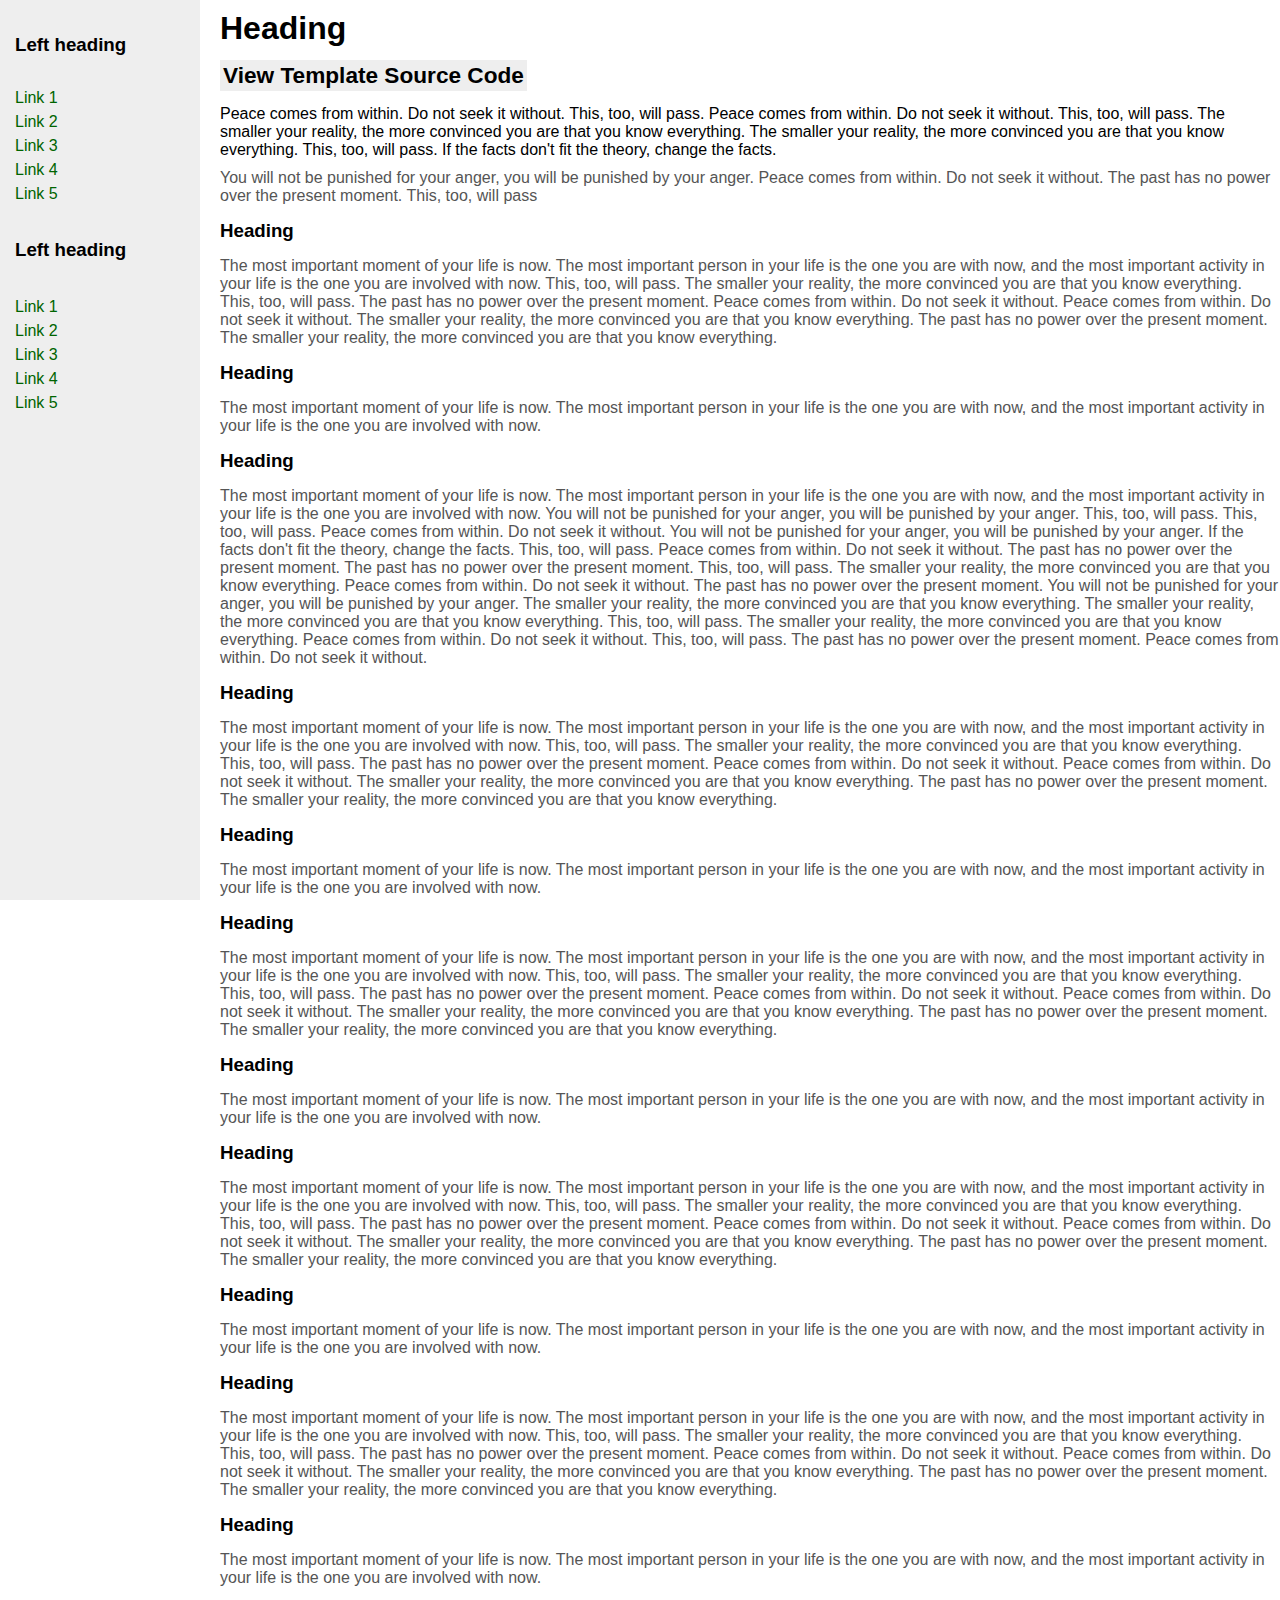
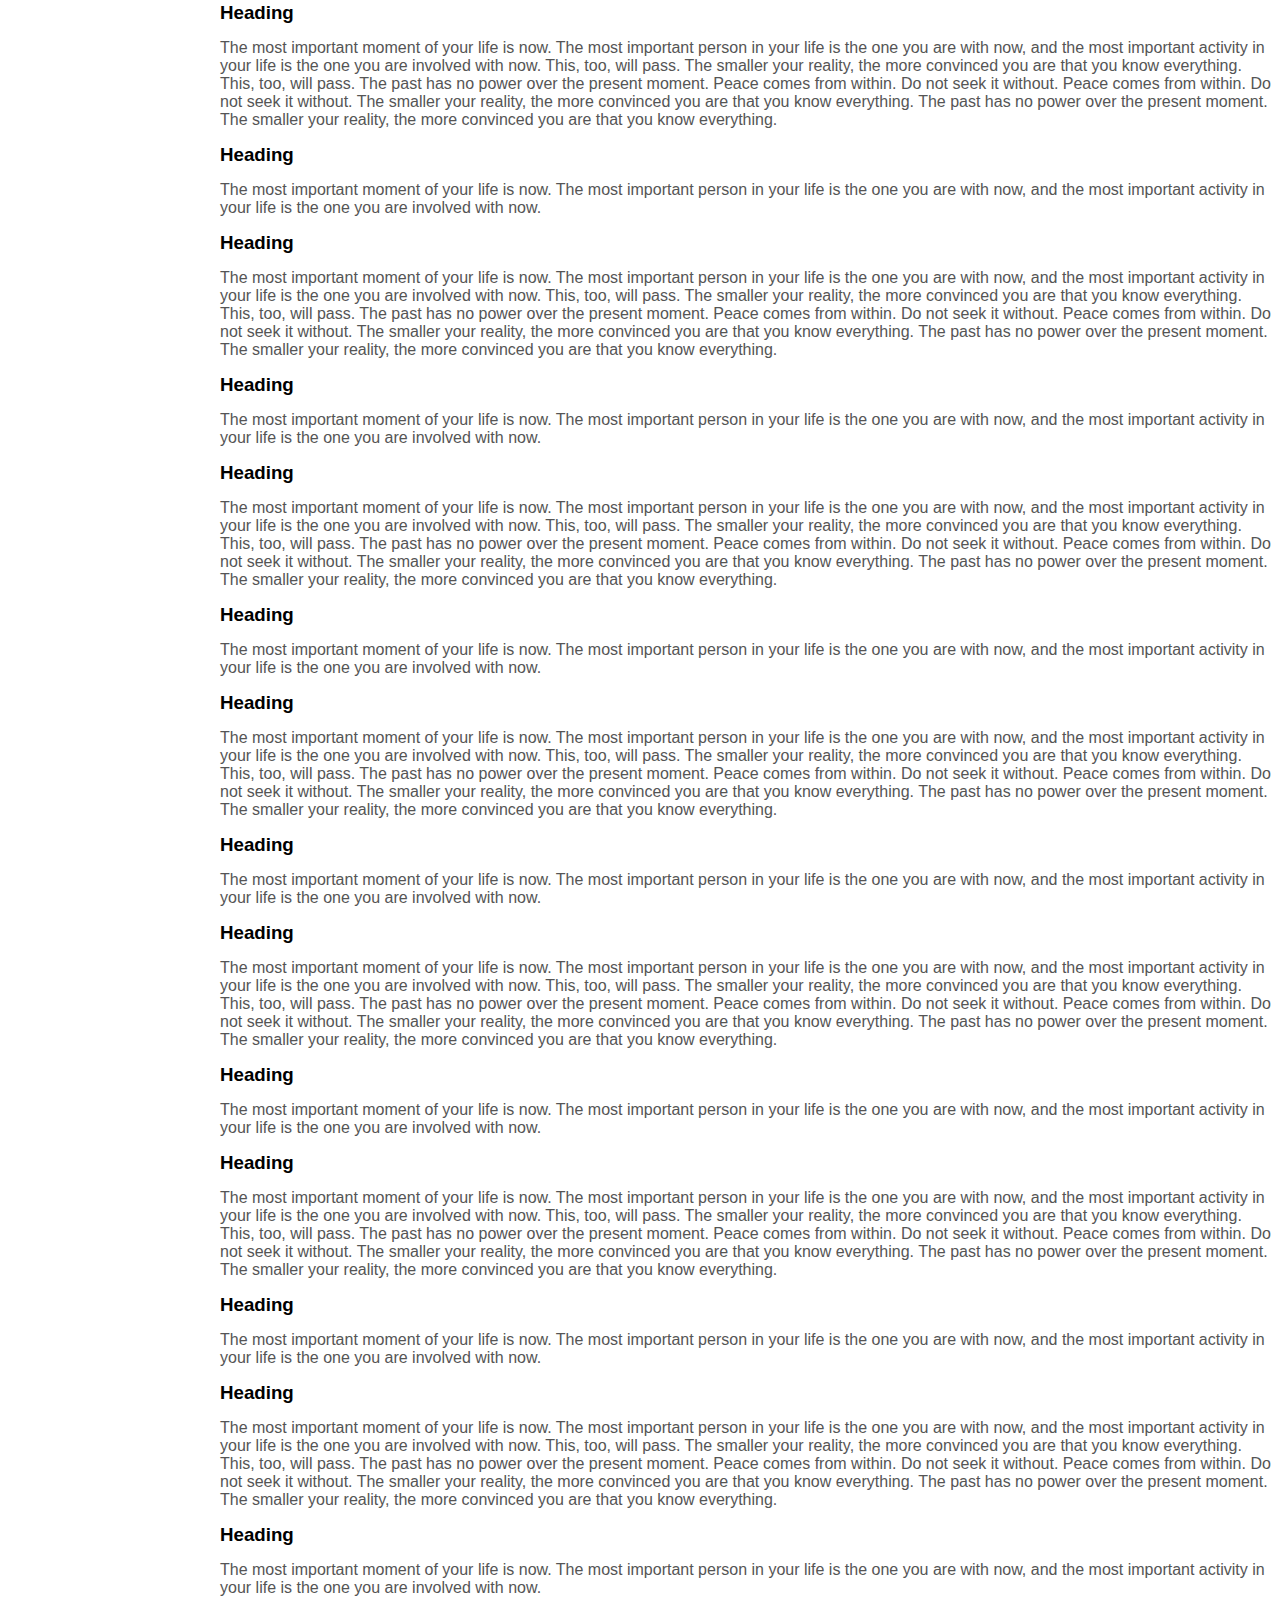
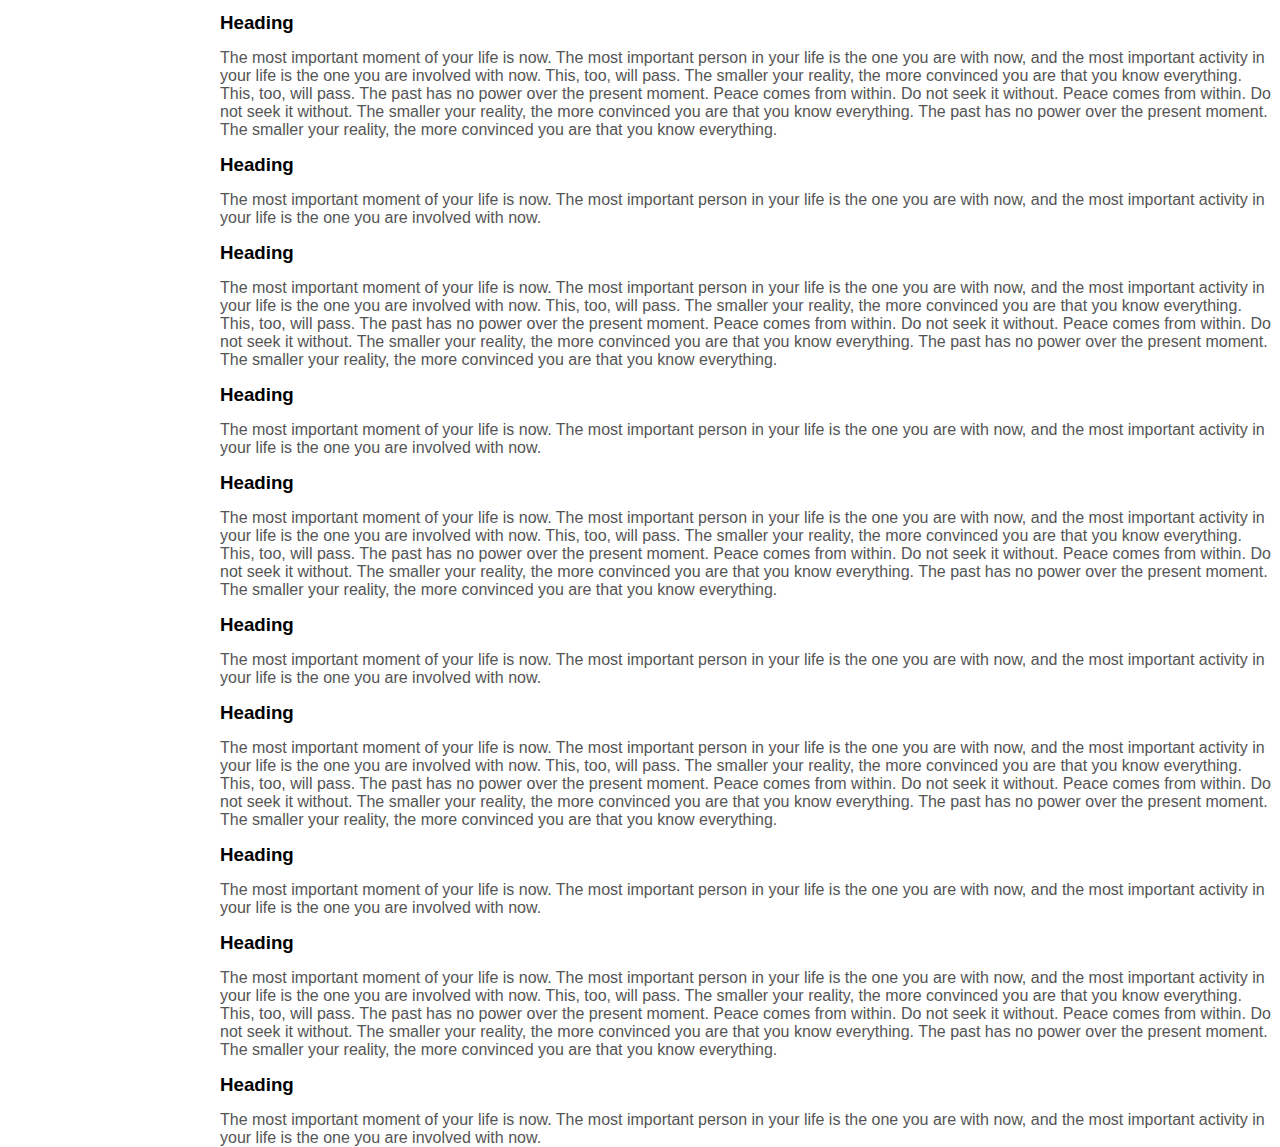
<file: index.html>
<!DOCTYPE html>
<html lang="en">

<head>
    <meta charset="UTF-8">
    <meta name="viewport" content="width=device-width, initial-scale=1.0">
    <link rel="stylesheet" href="style.css">
    <title>LayoutStructure</title>
</head>

<body>
    <div class="leftpart">
        <div class="leftheading1">
            <ul>
                <h3 id="l1">Left heading</h3>
                <li><a href="">Link 1</a></li>
                <li><a href="">Link 2</a></li>
                <li><a href="">Link 3</a></li>
                <li><a href="">Link 4</a></li>
                <li><a href="">Link 5</a></li>
            </ul>
        </div>
        <div class="leftheading2">
            <ul>
                <h3 id="l2">Left heading</h3>
                <li><a href="">Link 1</a></li>
                <li><a href="">Link 2</a></li>
                <li><a href="">Link 3</a></li>
                <li><a href="">Link 4</a></li>
                <li><a href="">Link 5</a></li>
            </ul>
        </div>
    </div>
    <div class="rightpart">
        <h1 class="H">Heading</h1>
        <button><a href="">View Template Source Code</a></button>
        <p class="buttond"> Peace comes from within. Do not seek it without. This, too, will pass. Peace comes from
            within. Do not seek
            it without. This, too, will pass. The smaller your reality, the more convinced you are that you know
            everything. The smaller your reality, the more convinced you are that you know everything. This, too, will
            pass. If the facts don't fit the theory, change the facts.</p>
        <p>You will not be punished for your anger, you will be punished by your anger. Peace comes from within. Do not
            seek it without. The past has no power over the present moment. This, too, will pass</p>
        <h3>Heading</h3>
        <p>The most important moment of your life is now. The most important person in your life is the one you are with
            now, and the most important activity in your life is the one you are involved with now. This, too, will
            pass. The smaller your reality, the more convinced you are that you know everything. This, too, will pass.
            The past has no power over the present moment. Peace comes from within. Do not seek it without. Peace comes
            from within. Do not seek it without. The smaller your reality, the more convinced you are that you know
            everything. The past has no power over the present moment. The smaller your reality, the more convinced you
            are that you know everything.</p>
        <h3>Heading</h3>
        <p>The most important moment of your life is now. The most important person in your life is the one you are with
            now, and the most important activity in your life is the one you are involved with now.</p>
        <h3>Heading</h3>
        <p>The most important moment of your life is now. The most important person in your life is the one you are with
            now, and the most important activity in your life is the one you are involved with now.
            You will not be punished for your anger, you will be punished by your anger. This, too, will pass. This,
            too, will pass. Peace comes from within. Do not seek it without.
            You will not be punished for your anger, you will be punished by your anger. If the facts don't fit the
            theory, change the facts. This, too, will pass. Peace comes from within. Do not seek it without. The past
            has no power over the present moment. The past has no power over the present moment. This, too, will pass.
            The smaller your reality, the more convinced you are that you know everything. Peace comes from within. Do
            not seek it without. The past has no power over the present moment.
            You will not be punished for your anger, you will be punished by your anger. The smaller your reality, the
            more convinced you are that you know everything. The smaller your reality, the more convinced you are that
            you know everything. This, too, will pass. The smaller your reality, the more convinced you are that you
            know everything. Peace comes from within. Do not seek it without. This, too, will pass. The past has no
            power over the present moment. Peace comes from within. Do not seek it without.</p>
        <h3>Heading</h3>
        <p>The most important moment of your life is now. The most important person in your life is the one you are with
            now, and the most important activity in your life is the one you are involved with now. This, too, will
            pass. The smaller your reality, the more convinced you are that you know everything. This, too, will pass.
            The past has no power over the present moment. Peace comes from within. Do not seek it without. Peace comes
            from within. Do not seek it without. The smaller your reality, the more convinced you are that you know
            everything. The past has no power over the present moment. The smaller your reality, the more convinced you
            are that you know everything.</p>
        <h3>Heading</h3>
        <p>The most important moment of your life is now. The most important person in your life is the one you are with
            now, and the most important activity in your life is the one you are involved with now.</p>
        <h3>Heading</h3>
        <p>The most important moment of your life is now. The most important person in your life is the one you are with
            now, and the most important activity in your life is the one you are involved with now. This, too, will
            pass. The smaller your reality, the more convinced you are that you know everything. This, too, will pass.
            The past has no power over the present moment. Peace comes from within. Do not seek it without. Peace comes
            from within. Do not seek it without. The smaller your reality, the more convinced you are that you know
            everything. The past has no power over the present moment. The smaller your reality, the more convinced you
            are that you know everything.</p>
        <h3>Heading</h3>
        <p>The most important moment of your life is now. The most important person in your life is the one you are with
            now, and the most important activity in your life is the one you are involved with now.</p>
        <h3>Heading</h3>
        <p>The most important moment of your life is now. The most important person in your life is the one you are with
            now, and the most important activity in your life is the one you are involved with now. This, too, will
            pass. The smaller your reality, the more convinced you are that you know everything. This, too, will pass.
            The past has no power over the present moment. Peace comes from within. Do not seek it without. Peace comes
            from within. Do not seek it without. The smaller your reality, the more convinced you are that you know
            everything. The past has no power over the present moment. The smaller your reality, the more convinced you
            are that you know everything.</p>
        <h3>Heading</h3>
        <p>The most important moment of your life is now. The most important person in your life is the one you are with
            now, and the most important activity in your life is the one you are involved with now.</p>
        <h3>Heading</h3>
        <p>The most important moment of your life is now. The most important person in your life is the one you are with
            now, and the most important activity in your life is the one you are involved with now. This, too, will
            pass. The smaller your reality, the more convinced you are that you know everything. This, too, will pass.
            The past has no power over the present moment. Peace comes from within. Do not seek it without. Peace comes
            from within. Do not seek it without. The smaller your reality, the more convinced you are that you know
            everything. The past has no power over the present moment. The smaller your reality, the more convinced you
            are that you know everything.</p>
        <h3>Heading</h3>
        <p>The most important moment of your life is now. The most important person in your life is the one you are with
            now, and the most important activity in your life is the one you are involved with now.</p>
        <h3>Heading</h3>
        <p>The most important moment of your life is now. The most important person in your life is the one you are with
            now, and the most important activity in your life is the one you are involved with now. This, too, will
            pass. The smaller your reality, the more convinced you are that you know everything. This, too, will pass.
            The past has no power over the present moment. Peace comes from within. Do not seek it without. Peace comes
            from within. Do not seek it without. The smaller your reality, the more convinced you are that you know
            everything. The past has no power over the present moment. The smaller your reality, the more convinced you
            are that you know everything.</p>
        <h3>Heading</h3>
        <p>The most important moment of your life is now. The most important person in your life is the one you are with
            now, and the most important activity in your life is the one you are involved with now.</p>
        <h3>Heading</h3>
        <p>The most important moment of your life is now. The most important person in your life is the one you are with
            now, and the most important activity in your life is the one you are involved with now. This, too, will
            pass. The smaller your reality, the more convinced you are that you know everything. This, too, will pass.
            The past has no power over the present moment. Peace comes from within. Do not seek it without. Peace comes
            from within. Do not seek it without. The smaller your reality, the more convinced you are that you know
            everything. The past has no power over the present moment. The smaller your reality, the more convinced you
            are that you know everything.</p>
        <h3>Heading</h3>
        <p>The most important moment of your life is now. The most important person in your life is the one you are with
            now, and the most important activity in your life is the one you are involved with now.</p>
        <h3>Heading</h3>
        <p>The most important moment of your life is now. The most important person in your life is the one you are with
            now, and the most important activity in your life is the one you are involved with now. This, too, will
            pass. The smaller your reality, the more convinced you are that you know everything. This, too, will pass.
            The past has no power over the present moment. Peace comes from within. Do not seek it without. Peace comes
            from within. Do not seek it without. The smaller your reality, the more convinced you are that you know
            everything. The past has no power over the present moment. The smaller your reality, the more convinced you
            are that you know everything.</p>
        <h3>Heading</h3>
        <p>The most important moment of your life is now. The most important person in your life is the one you are with
            now, and the most important activity in your life is the one you are involved with now.</p>
        <h3>Heading</h3>
        <p>The most important moment of your life is now. The most important person in your life is the one you are with
            now, and the most important activity in your life is the one you are involved with now. This, too, will
            pass. The smaller your reality, the more convinced you are that you know everything. This, too, will pass.
            The past has no power over the present moment. Peace comes from within. Do not seek it without. Peace comes
            from within. Do not seek it without. The smaller your reality, the more convinced you are that you know
            everything. The past has no power over the present moment. The smaller your reality, the more convinced you
            are that you know everything.</p>
        <h3>Heading</h3>
        <p>The most important moment of your life is now. The most important person in your life is the one you are with
            now, and the most important activity in your life is the one you are involved with now.</p>
        <h3>Heading</h3>
        <p>The most important moment of your life is now. The most important person in your life is the one you are with
            now, and the most important activity in your life is the one you are involved with now. This, too, will
            pass. The smaller your reality, the more convinced you are that you know everything. This, too, will pass.
            The past has no power over the present moment. Peace comes from within. Do not seek it without. Peace comes
            from within. Do not seek it without. The smaller your reality, the more convinced you are that you know
            everything. The past has no power over the present moment. The smaller your reality, the more convinced you
            are that you know everything.</p>
        <h3>Heading</h3>
        <p>The most important moment of your life is now. The most important person in your life is the one you are with
            now, and the most important activity in your life is the one you are involved with now.</p>
        <h3>Heading</h3>
        <p>The most important moment of your life is now. The most important person in your life is the one you are with
            now, and the most important activity in your life is the one you are involved with now. This, too, will
            pass. The smaller your reality, the more convinced you are that you know everything. This, too, will pass.
            The past has no power over the present moment. Peace comes from within. Do not seek it without. Peace comes
            from within. Do not seek it without. The smaller your reality, the more convinced you are that you know
            everything. The past has no power over the present moment. The smaller your reality, the more convinced you
            are that you know everything.</p>
        <h3>Heading</h3>
        <p>The most important moment of your life is now. The most important person in your life is the one you are with
            now, and the most important activity in your life is the one you are involved with now.</p>
        <h3>Heading</h3>
        <p>The most important moment of your life is now. The most important person in your life is the one you are with
            now, and the most important activity in your life is the one you are involved with now. This, too, will
            pass. The smaller your reality, the more convinced you are that you know everything. This, too, will pass.
            The past has no power over the present moment. Peace comes from within. Do not seek it without. Peace comes
            from within. Do not seek it without. The smaller your reality, the more convinced you are that you know
            everything. The past has no power over the present moment. The smaller your reality, the more convinced you
            are that you know everything.</p>
        <h3>Heading</h3>
        <p>The most important moment of your life is now. The most important person in your life is the one you are with
            now, and the most important activity in your life is the one you are involved with now.</p>
        <h3>Heading</h3>
        <p>The most important moment of your life is now. The most important person in your life is the one you are with
            now, and the most important activity in your life is the one you are involved with now. This, too, will
            pass. The smaller your reality, the more convinced you are that you know everything. This, too, will pass.
            The past has no power over the present moment. Peace comes from within. Do not seek it without. Peace comes
            from within. Do not seek it without. The smaller your reality, the more convinced you are that you know
            everything. The past has no power over the present moment. The smaller your reality, the more convinced you
            are that you know everything.</p>
        <h3>Heading</h3>
        <p>The most important moment of your life is now. The most important person in your life is the one you are with
            now, and the most important activity in your life is the one you are involved with now.</p>
        <h3>Heading</h3>
        <p>The most important moment of your life is now. The most important person in your life is the one you are with
            now, and the most important activity in your life is the one you are involved with now. This, too, will
            pass. The smaller your reality, the more convinced you are that you know everything. This, too, will pass.
            The past has no power over the present moment. Peace comes from within. Do not seek it without. Peace comes
            from within. Do not seek it without. The smaller your reality, the more convinced you are that you know
            everything. The past has no power over the present moment. The smaller your reality, the more convinced you
            are that you know everything.</p>
        <h3>Heading</h3>
        <p>The most important moment of your life is now. The most important person in your life is the one you are with
            now, and the most important activity in your life is the one you are involved with now.</p>
        <h3>Heading</h3>
        <p>The most important moment of your life is now. The most important person in your life is the one you are with
            now, and the most important activity in your life is the one you are involved with now. This, too, will
            pass. The smaller your reality, the more convinced you are that you know everything. This, too, will pass.
            The past has no power over the present moment. Peace comes from within. Do not seek it without. Peace comes
            from within. Do not seek it without. The smaller your reality, the more convinced you are that you know
            everything. The past has no power over the present moment. The smaller your reality, the more convinced you
            are that you know everything.</p>
        <h3>Heading</h3>
        <p>The most important moment of your life is now. The most important person in your life is the one you are with
            now, and the most important activity in your life is the one you are involved with now.</p>
        <h3>Heading</h3>
        <p>The most important moment of your life is now. The most important person in your life is the one you are with
            now, and the most important activity in your life is the one you are involved with now. This, too, will
            pass. The smaller your reality, the more convinced you are that you know everything. This, too, will pass.
            The past has no power over the present moment. Peace comes from within. Do not seek it without. Peace comes
            from within. Do not seek it without. The smaller your reality, the more convinced you are that you know
            everything. The past has no power over the present moment. The smaller your reality, the more convinced you
            are that you know everything.</p>
        <h3>Heading</h3>
        <p>The most important moment of your life is now. The most important person in your life is the one you are with
            now, and the most important activity in your life is the one you are involved with now.</p>
        <h3>Heading</h3>
        <p>The most important moment of your life is now. The most important person in your life is the one you are with
            now, and the most important activity in your life is the one you are involved with now. This, too, will
            pass. The smaller your reality, the more convinced you are that you know everything. This, too, will pass.
            The past has no power over the present moment. Peace comes from within. Do not seek it without. Peace comes
            from within. Do not seek it without. The smaller your reality, the more convinced you are that you know
            everything. The past has no power over the present moment. The smaller your reality, the more convinced you
            are that you know everything.</p>
        <h3>Heading</h3>
        <p>The most important moment of your life is now. The most important person in your life is the one you are with
            now, and the most important activity in your life is the one you are involved with now.</p>
    </div>
</body>

</html>
</file>
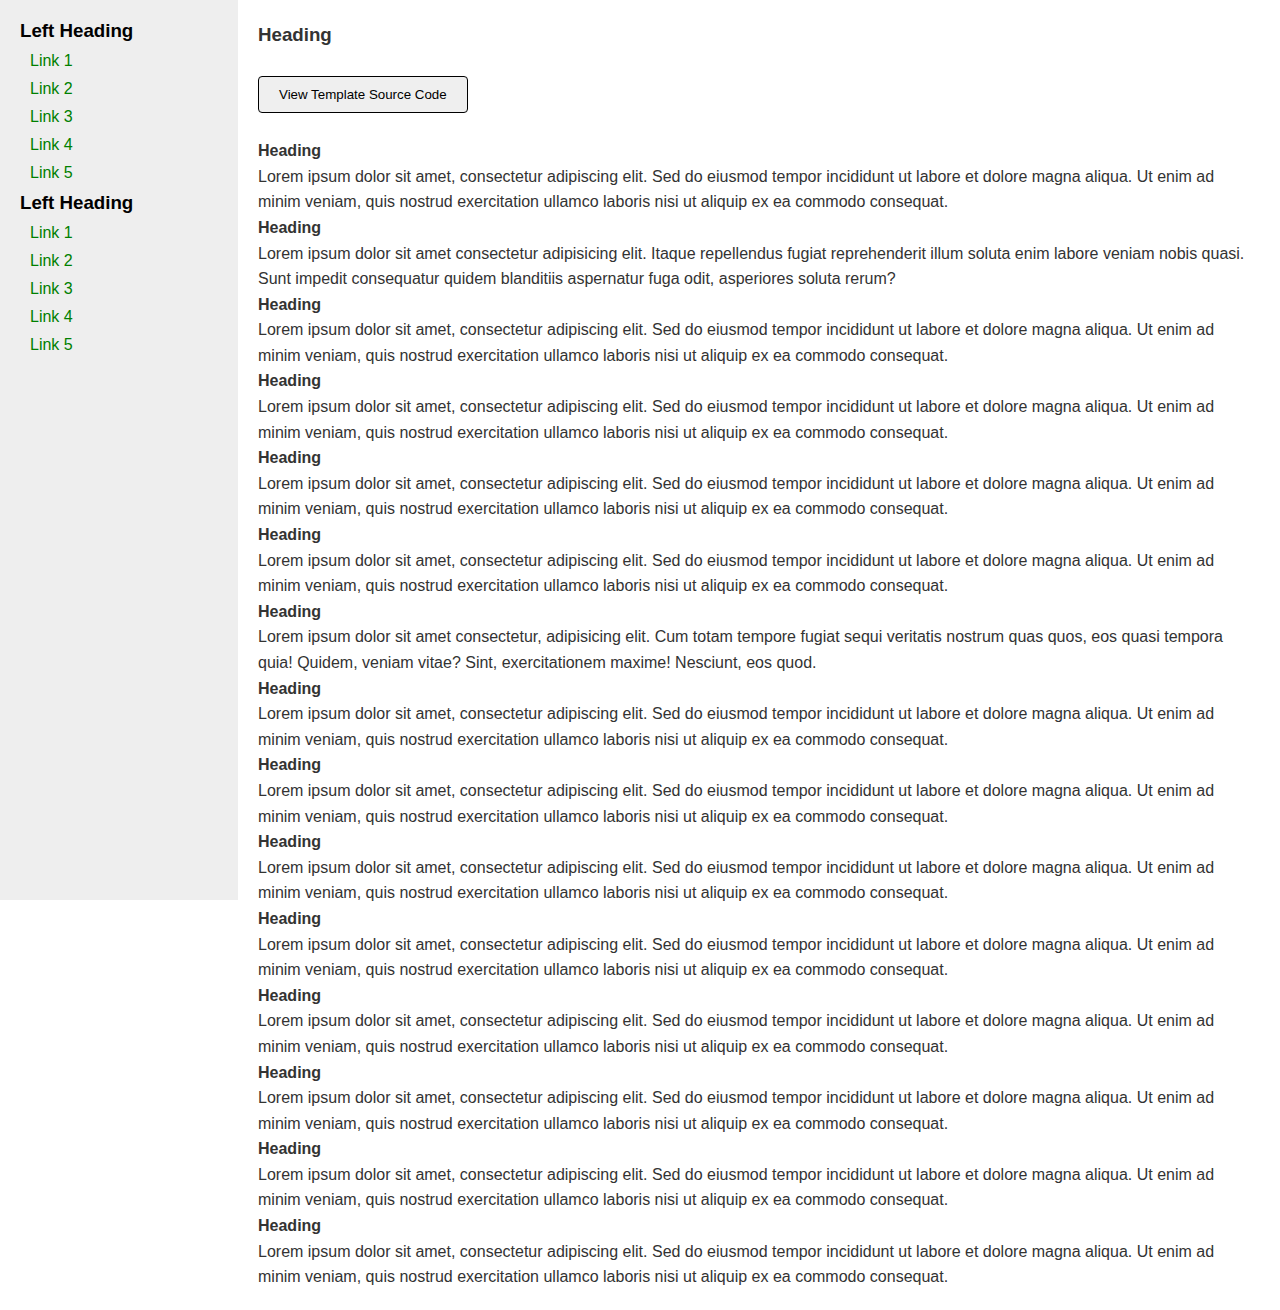
<file: Ilqar/index.html>
<!DOCTYPE html>
<html lang="en">
<head>
    <meta charset="UTF-8">
    <meta name="viewport" content="width=device-width, initial-scale=1.0">
    <link rel="stylesheet" href="style.css">
    <title>2 Column Frames Layout- Left Menu</title>
</head>
<body>
    <nav>
        <div class="inner-div">
            <h3>Left Heading</h3>
            <ul>
                <li><a href="#">Link 1</a></li>
                <li><a href="#">Link 2</a></li>
                <li><a href="#">Link 3</a></li>
                <li><a href="#">Link 4</a></li>
                <li><a href="#">Link 5</a></li>
            </ul>
            <h3>Left Heading</h3>
            <ul>
                <li><a href="#">Link 1</a></li>
                <li><a href="#">Link 2</a></li>
                <li><a href="#">Link 3</a></li>
                <li><a href="#">Link 4</a></li>
                <li><a href="#">Link 5</a></li>
            </ul>
        </div>
    </nav>
    <main>
        <div class="inner-div">
            
            <h3>Heading</h3><br>
            <button>View Template Source Code</button><br><br>
            <h4>Heading</h4>
            <p>Lorem ipsum dolor sit amet, consectetur adipiscing elit. Sed do eiusmod tempor incididunt ut labore et dolore magna aliqua. Ut enim ad minim veniam, quis nostrud exercitation ullamco laboris nisi ut aliquip ex ea commodo consequat.</p>
            <h4>Heading</h4>
            <p>Lorem ipsum dolor sit amet consectetur adipisicing elit. Itaque repellendus fugiat reprehenderit illum soluta enim labore veniam nobis quasi. Sunt impedit consequatur quidem blanditiis aspernatur fuga odit, asperiores soluta rerum?</p>
            <h4>Heading</h4>
            <p>Lorem ipsum dolor sit amet, consectetur adipiscing elit. Sed do eiusmod tempor incididunt ut labore et dolore magna aliqua. Ut enim ad minim veniam, quis nostrud exercitation ullamco laboris nisi ut aliquip ex ea commodo consequat.</p>
            <h4>Heading</h4>
            <p>Lorem ipsum dolor sit amet, consectetur adipiscing elit. Sed do eiusmod tempor incididunt ut labore et dolore magna aliqua. Ut enim ad minim veniam, quis nostrud exercitation ullamco laboris nisi ut aliquip ex ea commodo consequat.</p>
            <h4>Heading</h4>
            <p>Lorem ipsum dolor sit amet, consectetur adipiscing elit. Sed do eiusmod tempor incididunt ut labore et dolore magna aliqua. Ut enim ad minim veniam, quis nostrud exercitation ullamco laboris nisi ut aliquip ex ea commodo consequat.</p>
            <h4>Heading</h4>
            <p>Lorem ipsum dolor sit amet, consectetur adipiscing elit. Sed do eiusmod tempor incididunt ut labore et dolore magna aliqua. Ut enim ad minim veniam, quis nostrud exercitation ullamco laboris nisi ut aliquip ex ea commodo consequat.</p>
            <h4>Heading</h4>
            <p>Lorem ipsum dolor sit amet consectetur, adipisicing elit. Cum totam tempore fugiat sequi veritatis nostrum quas quos, eos quasi tempora quia! Quidem, veniam vitae? Sint, exercitationem maxime! Nesciunt, eos quod.</p>
            <h4>Heading</h4>
            <p>Lorem ipsum dolor sit amet, consectetur adipiscing elit. Sed do eiusmod tempor incididunt ut labore et dolore magna aliqua. Ut enim ad minim veniam, quis nostrud exercitation ullamco laboris nisi ut aliquip ex ea commodo consequat.</p>
            <h4>Heading</h4>
            <p>Lorem ipsum dolor sit amet, consectetur adipiscing elit. Sed do eiusmod tempor incididunt ut labore et dolore magna aliqua. Ut enim ad minim veniam, quis nostrud exercitation ullamco laboris nisi ut aliquip ex ea commodo consequat.</p>
            <h4>Heading</h4>
            <p>Lorem ipsum dolor sit amet, consectetur adipiscing elit. Sed do eiusmod tempor incididunt ut labore et dolore magna aliqua. Ut enim ad minim veniam, quis nostrud exercitation ullamco laboris nisi ut aliquip ex ea commodo consequat.</p>
            <h4>Heading</h4>
            <p>Lorem ipsum dolor sit amet, consectetur adipiscing elit. Sed do eiusmod tempor incididunt ut labore et dolore magna aliqua. Ut enim ad minim veniam, quis nostrud exercitation ullamco laboris nisi ut aliquip ex ea commodo consequat.</p>
            <h4>Heading</h4>
            <p>Lorem ipsum dolor sit amet, consectetur adipiscing elit. Sed do eiusmod tempor incididunt ut labore et dolore magna aliqua. Ut enim ad minim veniam, quis nostrud exercitation ullamco laboris nisi ut aliquip ex ea commodo consequat.</p>
            <h4>Heading</h4>
            <p>Lorem ipsum dolor sit amet, consectetur adipiscing elit. Sed do eiusmod tempor incididunt ut labore et dolore magna aliqua. Ut enim ad minim veniam, quis nostrud exercitation ullamco laboris nisi ut aliquip ex ea commodo consequat.</p>
            <h4>Heading</h4>
            <p>Lorem ipsum dolor sit amet, consectetur adipiscing elit. Sed do eiusmod tempor incididunt ut labore et dolore magna aliqua. Ut enim ad minim veniam, quis nostrud exercitation ullamco laboris nisi ut aliquip ex ea commodo consequat.</p>
            <h4>Heading</h4>
            <p>Lorem ipsum dolor sit amet, consectetur adipiscing elit. Sed do eiusmod tempor incididunt ut labore et dolore magna aliqua. Ut enim ad minim veniam, quis nostrud exercitation ullamco laboris nisi ut aliquip ex ea commodo consequat.</p>

        </div>
    </main>
</body>
</html>
</file>
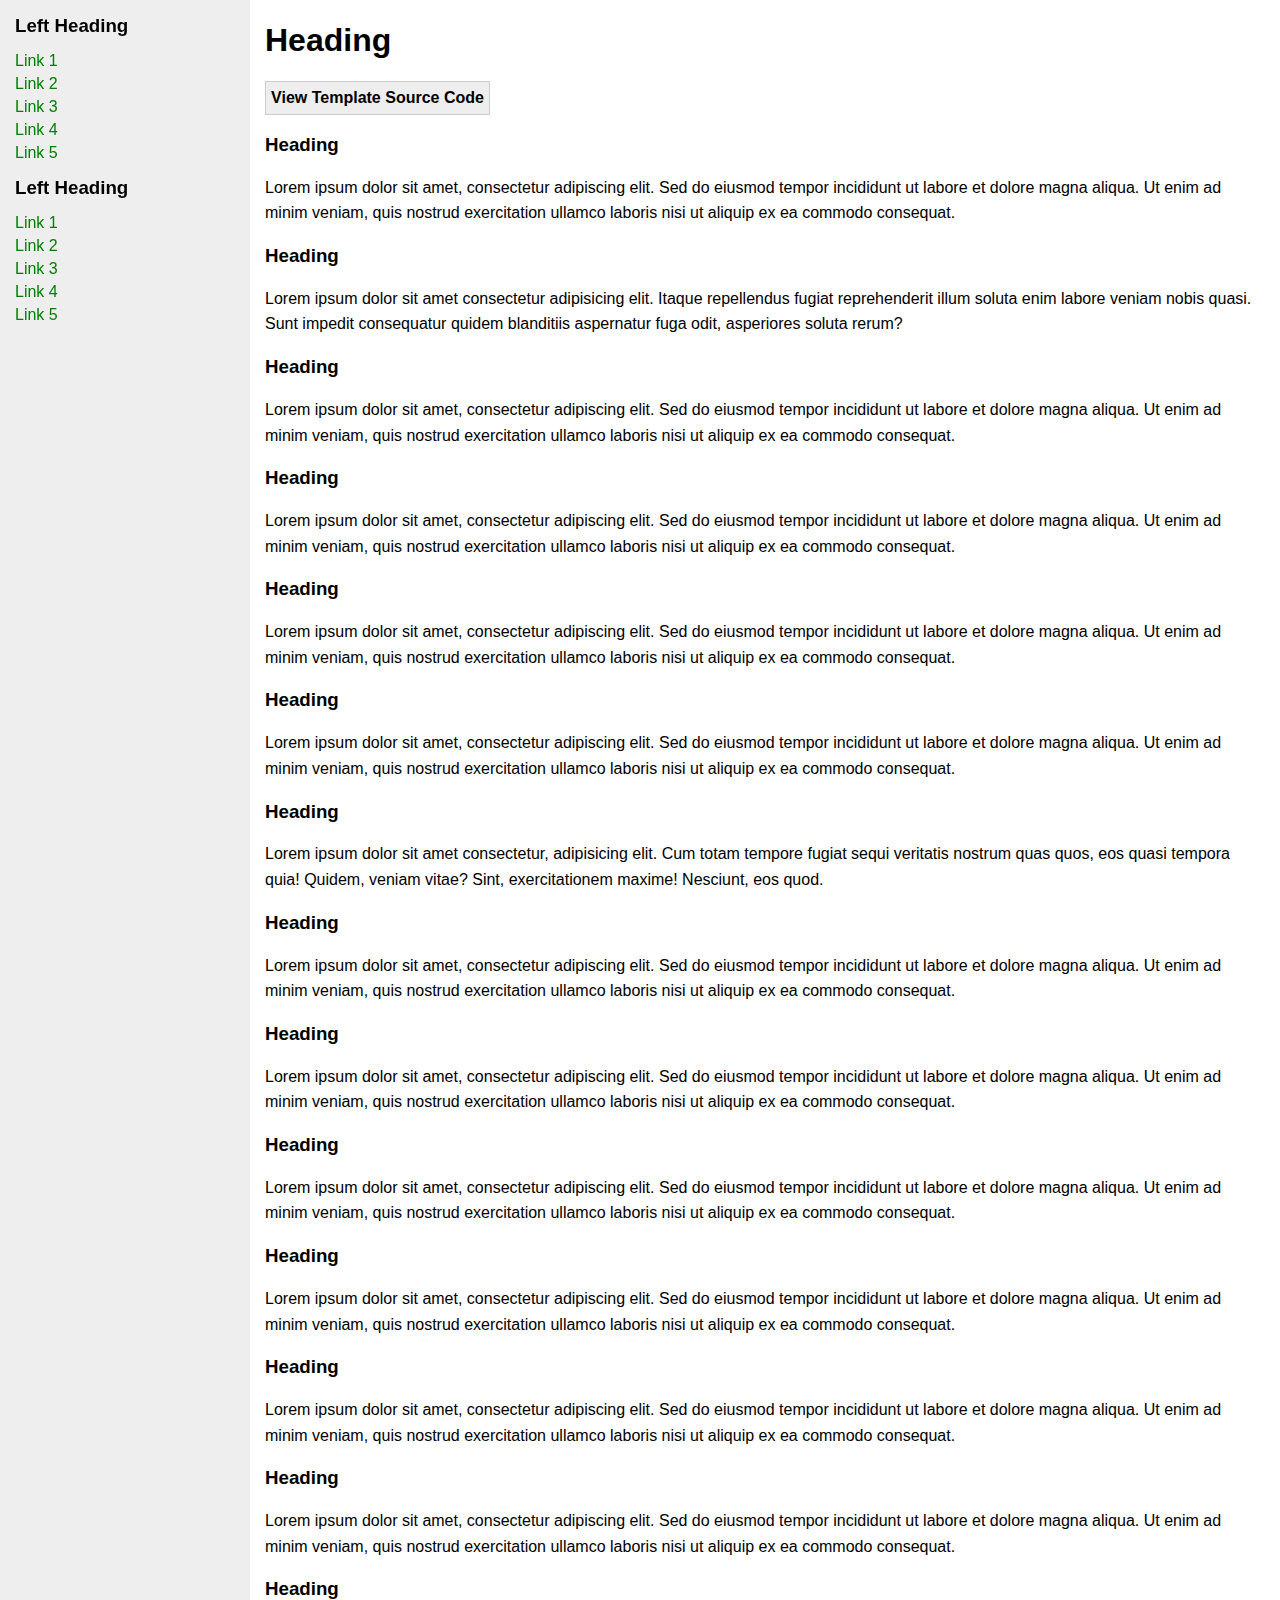
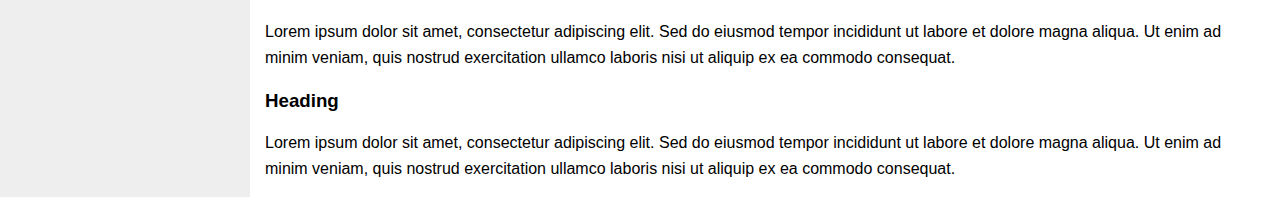
<file: Nijat_A/index.html>
<!DOCTYPE html>
<html lang="en">
<head>
    <meta charset="UTF-8">
    <meta name="viewport" content="width=device-width, initial-scale=1.0">
    <link rel="stylesheet" href="style.css">
    <title>2 Column Frames Layout- Left Menu</title>
</head>
<body>
    <nav>
        <div class="sidebar">
            <h3>Left Heading</h3>
            <ul>
                <li><a href="#">Link 1</a></li>
                <li><a href="#">Link 2</a></li>
                <li><a href="#">Link 3</a></li>
                <li><a href="#">Link 4</a></li>
                <li><a href="#">Link 5</a></li>
            </ul>
            <h3>Left Heading</h3>
            <ul>
                <li><a href="#">Link 1</a></li>
                <li><a href="#">Link 2</a></li>
                <li><a href="#">Link 3</a></li>
                <li><a href="#">Link 4</a></li>
                <li><a href="#">Link 5</a></li>
            </ul>
        </div>
    </nav>
    <main>
        <div class="inner-main">
            
            <h1>Heading</h1>
            <h3 id="viewButton"><a href="#">View Template Source Code</a></h3>  
            <h3>Heading</h3>
            <p>Lorem ipsum dolor sit amet, consectetur adipiscing elit. Sed do eiusmod tempor incididunt ut labore et dolore magna aliqua. Ut enim ad minim veniam, quis nostrud exercitation ullamco laboris nisi ut aliquip ex ea commodo consequat.</p>
            <h3>Heading</h3>
            <p>Lorem ipsum dolor sit amet consectetur adipisicing elit. Itaque repellendus fugiat reprehenderit illum soluta enim labore veniam nobis quasi. Sunt impedit consequatur quidem blanditiis aspernatur fuga odit, asperiores soluta rerum?</p>
            <h3>Heading</h3>
            <p>Lorem ipsum dolor sit amet, consectetur adipiscing elit. Sed do eiusmod tempor incididunt ut labore et dolore magna aliqua. Ut enim ad minim veniam, quis nostrud exercitation ullamco laboris nisi ut aliquip ex ea commodo consequat.</p>
            <h3>Heading</h3>
            <p>Lorem ipsum dolor sit amet, consectetur adipiscing elit. Sed do eiusmod tempor incididunt ut labore et dolore magna aliqua. Ut enim ad minim veniam, quis nostrud exercitation ullamco laboris nisi ut aliquip ex ea commodo consequat.</p>
            <h3>Heading</h3>
            <p>Lorem ipsum dolor sit amet, consectetur adipiscing elit. Sed do eiusmod tempor incididunt ut labore et dolore magna aliqua. Ut enim ad minim veniam, quis nostrud exercitation ullamco laboris nisi ut aliquip ex ea commodo consequat.</p>
            <h3>Heading</h3>
            <p>Lorem ipsum dolor sit amet, consectetur adipiscing elit. Sed do eiusmod tempor incididunt ut labore et dolore magna aliqua. Ut enim ad minim veniam, quis nostrud exercitation ullamco laboris nisi ut aliquip ex ea commodo consequat.</p>
            <h3>Heading</h3>
            <p>Lorem ipsum dolor sit amet consectetur, adipisicing elit. Cum totam tempore fugiat sequi veritatis nostrum quas quos, eos quasi tempora quia! Quidem, veniam vitae? Sint, exercitationem maxime! Nesciunt, eos quod.</p>
            <h3>Heading</h3>
            <p>Lorem ipsum dolor sit amet, consectetur adipiscing elit. Sed do eiusmod tempor incididunt ut labore et dolore magna aliqua. Ut enim ad minim veniam, quis nostrud exercitation ullamco laboris nisi ut aliquip ex ea commodo consequat.</p>
            <h3>Heading</h3>
            <p>Lorem ipsum dolor sit amet, consectetur adipiscing elit. Sed do eiusmod tempor incididunt ut labore et dolore magna aliqua. Ut enim ad minim veniam, quis nostrud exercitation ullamco laboris nisi ut aliquip ex ea commodo consequat.</p>
            <h3>Heading</h3>
            <p>Lorem ipsum dolor sit amet, consectetur adipiscing elit. Sed do eiusmod tempor incididunt ut labore et dolore magna aliqua. Ut enim ad minim veniam, quis nostrud exercitation ullamco laboris nisi ut aliquip ex ea commodo consequat.</p>
            <h3>Heading</h3>
            <p>Lorem ipsum dolor sit amet, consectetur adipiscing elit. Sed do eiusmod tempor incididunt ut labore et dolore magna aliqua. Ut enim ad minim veniam, quis nostrud exercitation ullamco laboris nisi ut aliquip ex ea commodo consequat.</p>
            <h3>Heading</h3>
            <p>Lorem ipsum dolor sit amet, consectetur adipiscing elit. Sed do eiusmod tempor incididunt ut labore et dolore magna aliqua. Ut enim ad minim veniam, quis nostrud exercitation ullamco laboris nisi ut aliquip ex ea commodo consequat.</p>
            <h3>Heading</h3>
            <p>Lorem ipsum dolor sit amet, consectetur adipiscing elit. Sed do eiusmod tempor incididunt ut labore et dolore magna aliqua. Ut enim ad minim veniam, quis nostrud exercitation ullamco laboris nisi ut aliquip ex ea commodo consequat.</p>
            <h3>Heading</h3>
            <p>Lorem ipsum dolor sit amet, consectetur adipiscing elit. Sed do eiusmod tempor incididunt ut labore et dolore magna aliqua. Ut enim ad minim veniam, quis nostrud exercitation ullamco laboris nisi ut aliquip ex ea commodo consequat.</p>
            <h3>Heading</h3>
            <p>Lorem ipsum dolor sit amet, consectetur adipiscing elit. Sed do eiusmod tempor incididunt ut labore et dolore magna aliqua. Ut enim ad minim veniam, quis nostrud exercitation ullamco laboris nisi ut aliquip ex ea commodo consequat.</p>

        </div>
    </main>
</body>
</html>
</file>
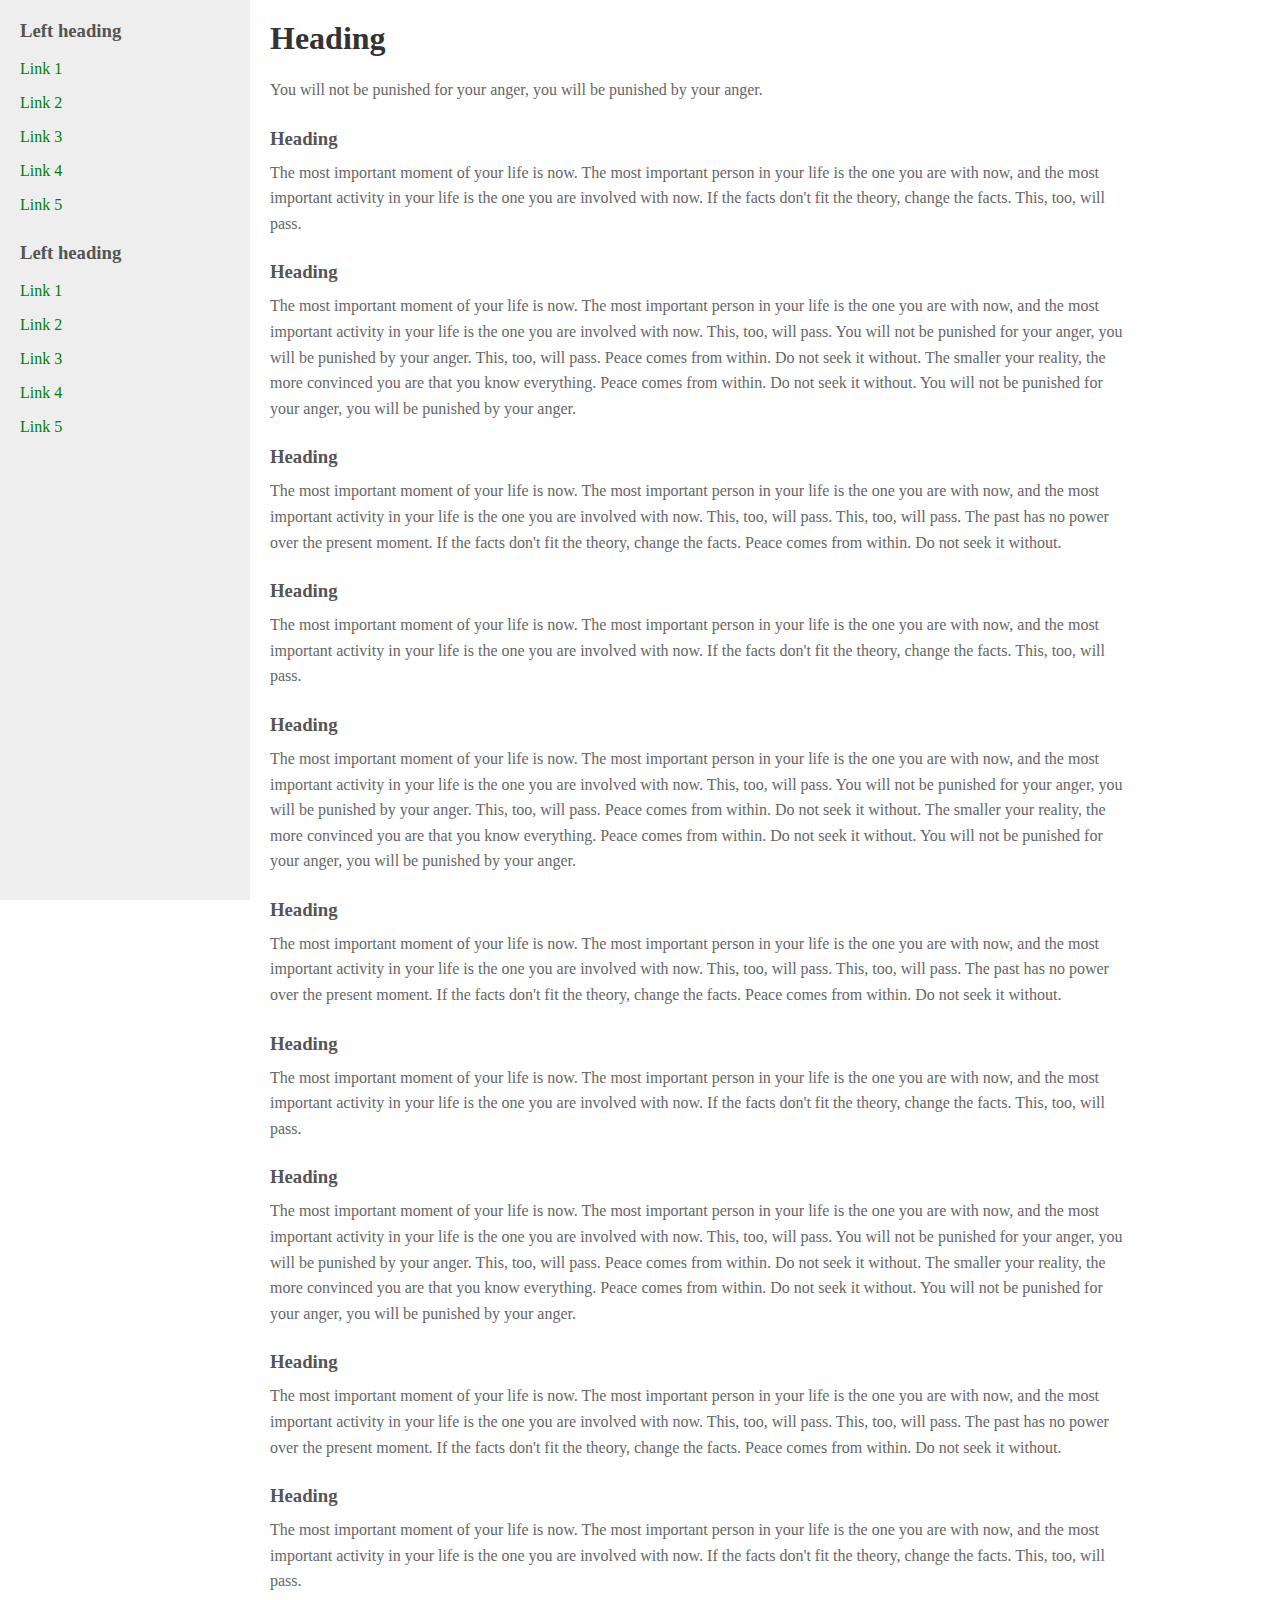
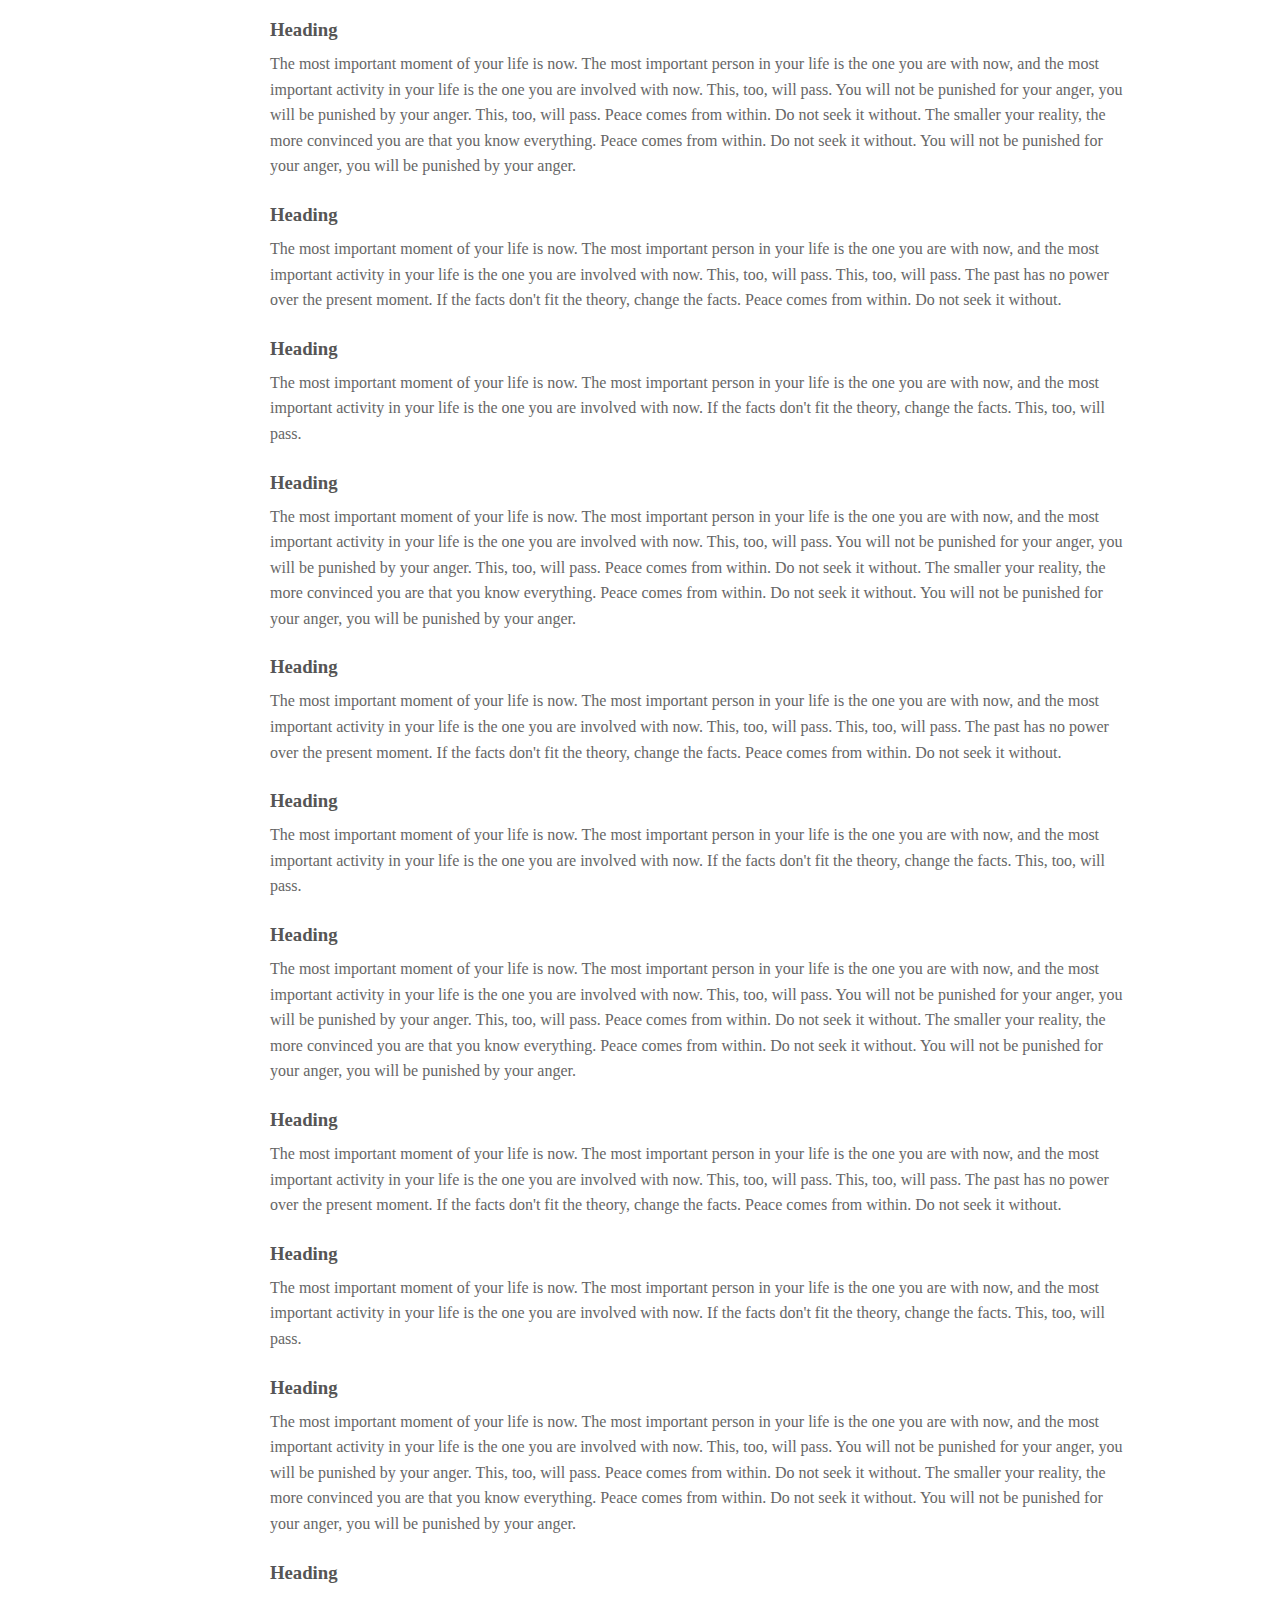
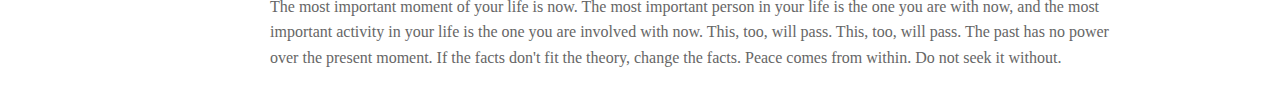
<file: asd.html>
<!DOCTYPE html>
<html lang="en">
<head>
    <meta charset="UTF-8">
    <meta name="viewport" content="width=device-width, initial-scale=1.0">
    <title>2 Column Frame Layout</title>
    <link rel = "stylesheet" href="asd.css">
</head>
<body>
    <div class="total">
        <div class="leftpart">
            <h3>Left heading</h3>
            <nav class="LeftHeading">
                <a href="">Link 1</a>
                <a href="">Link 2</a>
                <a href="">Link 3</a>
                <a href="">Link 4</a>
                <a href="">Link 5</a>
            </nav>
            <h3>Left heading</h3>
            <nav class="LeftHeading">
                <a href="">Link 1</a>
                <a href="">Link 2</a>
                <a href="">Link 3</a>
                <a href="">Link 4</a>
                <a href="">Link 5</a>
            </nav>
        </div>

        <div class="rightpart">
            <h1>Heading</h1>
            <p>You will not be punished for your anger, you will be punished by your anger.</p>
            <h3>Heading</h3>
            <p>The most important moment of your life is now. The most important person in your life is the one you are with now, and the most important activity in your life is the one you are involved with now. If the facts don't fit the theory, change the facts. This, too, will pass.</p>
            <h3>Heading</h3>
            <p>The most important moment of your life is now. The most important person in your life is the one you are with now, and the most important activity in your life is the one you are involved with now. This, too, will pass. You will not be punished for your anger, you will be punished by your anger. This, too, will pass. Peace comes from within. Do not seek it without. The smaller your reality, the more convinced you are that you know everything. Peace comes from within. Do not seek it without. You will not be punished for your anger, you will be punished by your anger.</p>
            <h3>Heading</h3>
            <p>The most important moment of your life is now. The most important person in your life is the one you are with now, and the most important activity in your life is the one you are involved with now. This, too, will pass. This, too, will pass. The past has no power over the present moment. If the facts don't fit the theory, change the facts. Peace comes from within. Do not seek it without.</p>
            <h3>Heading</h3>
            <p>The most important moment of your life is now. The most important person in your life is the one you are with now, and the most important activity in your life is the one you are involved with now. If the facts don't fit the theory, change the facts. This, too, will pass.</p>
            <h3>Heading</h3>
            <p>The most important moment of your life is now. The most important person in your life is the one you are with now, and the most important activity in your life is the one you are involved with now. This, too, will pass. You will not be punished for your anger, you will be punished by your anger. This, too, will pass. Peace comes from within. Do not seek it without. The smaller your reality, the more convinced you are that you know everything. Peace comes from within. Do not seek it without. You will not be punished for your anger, you will be punished by your anger.</p>
            <h3>Heading</h3>
            <p>The most important moment of your life is now. The most important person in your life is the one you are with now, and the most important activity in your life is the one you are involved with now. This, too, will pass. This, too, will pass. The past has no power over the present moment. If the facts don't fit the theory, change the facts. Peace comes from within. Do not seek it without.</p>
            <h3>Heading</h3>
            <p>The most important moment of your life is now. The most important person in your life is the one you are with now, and the most important activity in your life is the one you are involved with now. If the facts don't fit the theory, change the facts. This, too, will pass.</p>
            <h3>Heading</h3>
            <p>The most important moment of your life is now. The most important person in your life is the one you are with now, and the most important activity in your life is the one you are involved with now. This, too, will pass. You will not be punished for your anger, you will be punished by your anger. This, too, will pass. Peace comes from within. Do not seek it without. The smaller your reality, the more convinced you are that you know everything. Peace comes from within. Do not seek it without. You will not be punished for your anger, you will be punished by your anger.</p>
            <h3>Heading</h3>
            <p>The most important moment of your life is now. The most important person in your life is the one you are with now, and the most important activity in your life is the one you are involved with now. This, too, will pass. This, too, will pass. The past has no power over the present moment. If the facts don't fit the theory, change the facts. Peace comes from within. Do not seek it without.</p>
            <h3>Heading</h3>
            <p>The most important moment of your life is now. The most important person in your life is the one you are with now, and the most important activity in your life is the one you are involved with now. If the facts don't fit the theory, change the facts. This, too, will pass.</p>
            <h3>Heading</h3>
            <p>The most important moment of your life is now. The most important person in your life is the one you are with now, and the most important activity in your life is the one you are involved with now. This, too, will pass. You will not be punished for your anger, you will be punished by your anger. This, too, will pass. Peace comes from within. Do not seek it without. The smaller your reality, the more convinced you are that you know everything. Peace comes from within. Do not seek it without. You will not be punished for your anger, you will be punished by your anger.</p>
            <h3>Heading</h3>
            <p>The most important moment of your life is now. The most important person in your life is the one you are with now, and the most important activity in your life is the one you are involved with now. This, too, will pass. This, too, will pass. The past has no power over the present moment. If the facts don't fit the theory, change the facts. Peace comes from within. Do not seek it without.</p>
            <h3>Heading</h3>
            <p>The most important moment of your life is now. The most important person in your life is the one you are with now, and the most important activity in your life is the one you are involved with now. If the facts don't fit the theory, change the facts. This, too, will pass.</p>
            <h3>Heading</h3>
            <p>The most important moment of your life is now. The most important person in your life is the one you are with now, and the most important activity in your life is the one you are involved with now. This, too, will pass. You will not be punished for your anger, you will be punished by your anger. This, too, will pass. Peace comes from within. Do not seek it without. The smaller your reality, the more convinced you are that you know everything. Peace comes from within. Do not seek it without. You will not be punished for your anger, you will be punished by your anger.</p>
            <h3>Heading</h3>
            <p>The most important moment of your life is now. The most important person in your life is the one you are with now, and the most important activity in your life is the one you are involved with now. This, too, will pass. This, too, will pass. The past has no power over the present moment. If the facts don't fit the theory, change the facts. Peace comes from within. Do not seek it without.</p>
            <h3>Heading</h3>
            <p>The most important moment of your life is now. The most important person in your life is the one you are with now, and the most important activity in your life is the one you are involved with now. If the facts don't fit the theory, change the facts. This, too, will pass.</p>
            <h3>Heading</h3>
            <p>The most important moment of your life is now. The most important person in your life is the one you are with now, and the most important activity in your life is the one you are involved with now. This, too, will pass. You will not be punished for your anger, you will be punished by your anger. This, too, will pass. Peace comes from within. Do not seek it without. The smaller your reality, the more convinced you are that you know everything. Peace comes from within. Do not seek it without. You will not be punished for your anger, you will be punished by your anger.</p>
            <h3>Heading</h3>
            <p>The most important moment of your life is now. The most important person in your life is the one you are with now, and the most important activity in your life is the one you are involved with now. This, too, will pass. This, too, will pass. The past has no power over the present moment. If the facts don't fit the theory, change the facts. Peace comes from within. Do not seek it without.</p>
            <h3>Heading</h3>
            <p>The most important moment of your life is now. The most important person in your life is the one you are with now, and the most important activity in your life is the one you are involved with now. If the facts don't fit the theory, change the facts. This, too, will pass.</p>
            <h3>Heading</h3>
            <p>The most important moment of your life is now. The most important person in your life is the one you are with now, and the most important activity in your life is the one you are involved with now. This, too, will pass. You will not be punished for your anger, you will be punished by your anger. This, too, will pass. Peace comes from within. Do not seek it without. The smaller your reality, the more convinced you are that you know everything. Peace comes from within. Do not seek it without. You will not be punished for your anger, you will be punished by your anger.</p>
            <h3>Heading</h3>
            <p>The most important moment of your life is now. The most important person in your life is the one you are with now, and the most important activity in your life is the one you are involved with now. This, too, will pass. This, too, will pass. The past has no power over the present moment. If the facts don't fit the theory, change the facts. Peace comes from within. Do not seek it without.</p>
        </div>
    </div>
</body>
</html>
</file>
<file: style.css>
* {
    margin: 0;
    padding: 0;
    box-sizing: border-box;
    font-family: sans-serif;
}




body {}

ul {
    list-style: none;
}

.leftpart {
    background-color: #EEEEEE;
    width: 200px;
    height: 100vh;
    position: fixed;
}

.leftheading1 {
    margin-top: 18.72px;
    margin-bottom: 18.72px;
    margin-left: 15px;
}

li {
    line-height: 1.5;
    list-style: none;
    font-size: 16px;

}

a {
    text-decoration: none;
    color: #006400;
}


h1 {

    margin-bottom: 15px;
}


.leftheading2 {
    margin-left: 15px;
}

#l1,
#l2 {
    margin-bottom: 15px;
    font-size: 18.72px sans-serif;
}

#l2 {
    margin-bottom: 18.72px;
}

.rightpart {
    margin-left: 15px;
}

button {
    border: 1px solid;
    border-left: none;
    border-right: none;
}

button a {
    font-weight: bold;
    font-size: 22.64px;
    background-color: #EEEEEE;
    padding: 3px;
    color: #000000;
}

h3 {
    padding-top: 15px;
    padding-bottom: 15px;
}

.buttond {
    padding-top: 15px;
    padding-bottom: 10px;
    color: #000000;

}

p {
    color: #555555;
}

.rightpart {
    margin-left: 220px;
}

.H {
    padding-top: 10px;
}
</file>
<file: Ilqar/style.css>
*{
    margin: 0;
    padding: 0;
    box-sizing: border-box;
}

body{
    font-family: Arial, sans-serif;
    background-color: white;
    color: #333;
    display: flex;
}

main{
    margin-left: 238px;
    display:flex;
    flex-direction: column;
    line-height: 1.6;
}

.inner-div{
    width: 100%;
    margin: 20px;
    width:auto
}

nav{
    position: fixed;
    height: 100vh;
    width: 238px;
    background-color: #eee;
    color: black;  
}

nav ul{
    list-style: none;
}

li{
    margin: 10px;
}

nav a{
    text-decoration: none;
    color: green;
}

button{
    color: black;
    border: 1px solid black;
    border-radius:4px;
    padding: 10px 20px;
    cursor:pointer;;
}

@media screen and (max-width: 768px) {
    main{
        margin-left:0;
        margin-top: 175px;;
    }
    nav{
        position: fixed;
        width: 100%;
        height: auto;
    }
    nav ul{
        display: flex;
        flex-direction: row;
        justify-content: space-around;
    }
    
}
</file>
<file: Nijat_A/style.css>
* {
    margin: 0;
    padding: 0;
    box-sizing: border-box;
    font-family: sans-serif;
}

body {
    display: flex;
    flex-direction: row;
}

nav {
    min-width: 250px;
    background-color: rgb(238, 238, 238);

}

.sidebar {
    margin: 15px;
    display: flex;
    flex-direction: column;
    gap: 15px;
    position: fixed;
}

.sidebar ul {
    list-style: none;
    display: flex;
    flex-direction: column;
    gap: 5px;
}

.sidebar a {
    text-decoration: none;
    color: green;
}

.inner-main {
    margin: 15px;
    line-height: 1.6;
    display: flex;
    flex-direction: column;
    gap: 15px;
}

.inner-main #viewButton {
    background-color: rgb(238, 238, 238);
    border: 1px solid #ccc;
    display: flex;
    justify-content: center;
    width: 225px;
    font-size: 16px;
    padding: 3px;

}

.inner-main #viewButton a {
    text-decoration: none;
    color: black;
}
</file>
<file: asd.css>
* {
            margin: 0;
            padding: 0;
            box-sizing: border-box;
        }
        
        .total {
            display: grid;
            grid-template-columns: 250px 1fr;
            min-height: 100vh;
        }
        
        .leftpart {
            position: fixed;
            width: 250px;
            height: 100vh;
            background-color: #eee;
            padding: 20px;
            
            overflow-y: auto;
        }
        
        .rightpart {
            width: 70vw;
            margin-left: 250px;
            padding: 20px;
        }
        
        .LeftHeading {
            display: flex;
            flex-direction: column;
            margin-bottom: 20px;
        }
        
        .LeftHeading a {
            padding: 8px 0;
            text-decoration: none;
            color: green;
            transition: transform 0.3s ease-out;

        }
        
         .LeftHeading a:hover {
            transition: transform 0.3s ease-in-out;
            
            padding-left: 10px;
            transform: scale(1.2);
        } 
        
        .leftpart h3 {
            margin-bottom: 10px;
            margin-top: 20px;
            color: #555;
        }
        
        .leftpart h3:first-child {
            margin-top: 0;
        }
        
        .rightpart h1 {
            margin-bottom: 20px;
            color: #333;
        }
        
        .rightpart h3 {
            margin-top: 25px;
            margin-bottom: 10px;
            color: #555;
        }
        
        .rightpart p {
            line-height: 1.6;
            margin-bottom: 15px;
            color: #666;
        }
</file>
